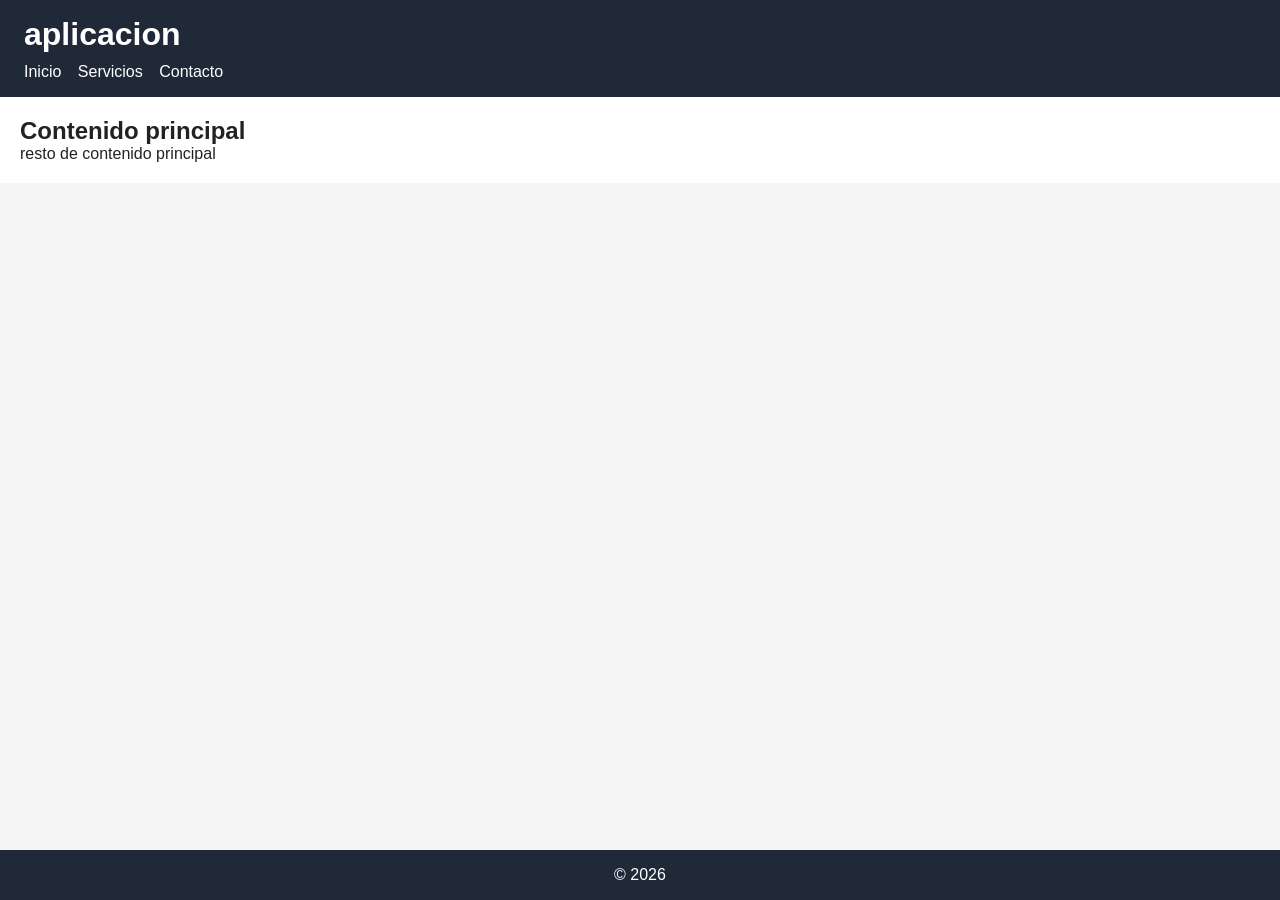
<file: index____.html>
<!DOCTYPE html>
<html lang="es">

<head>
    <meta charset="UTF-8" />
    <meta name="viewport" content="width=device-width, initial-scale=1.0" />
    <title>Layout compuesto por vistas parciales</title>
    <link rel="stylesheet" href="css/styles.css" />
</head>

<body>
    <div class="layout">
        <div data-include="partials/header.html"></div>

        <section class="content-area">
            <div class="w-100" data-include="partials/main.html"></div>
        </section>

        <div data-include="partials/footer.html"></div>
    </div>

    <script src="js/include.js"></script>
</body>

</html>
</file>
<file: css/styles.css>
* {
  box-sizing: border-box;
  margin: 0;
  padding: 0;
}

body {
  font-family: 'Lucida Sans', 'Lucida Sans Regular', 'Lucida Grande', 'Lucida Sans Unicode', Geneva, Verdana, sans-serif;
  background: #f5f5f5;
  color: #222;
}

.layout {
  min-height: 100vh;
  display: flex;
  flex-direction: column;
}

.header,
.footer {
  background: #1f2937;
  color: white;
  padding: 16px 24px;
}

.header nav {
  margin-top: 10px;
}

.header nav a {
  color: white;
  margin-right: 12px;
  text-decoration: none;
}

.content-area {
 display: flex;
  flex: 1;
}

.sidebar {
  background: #e5e7eb;
  padding: 20px;
}

.main {
  background: white;
  padding: 20px;
}

.footer {
  text-align: center;
}
.w-100{
    width: 100%;
}
</file>
